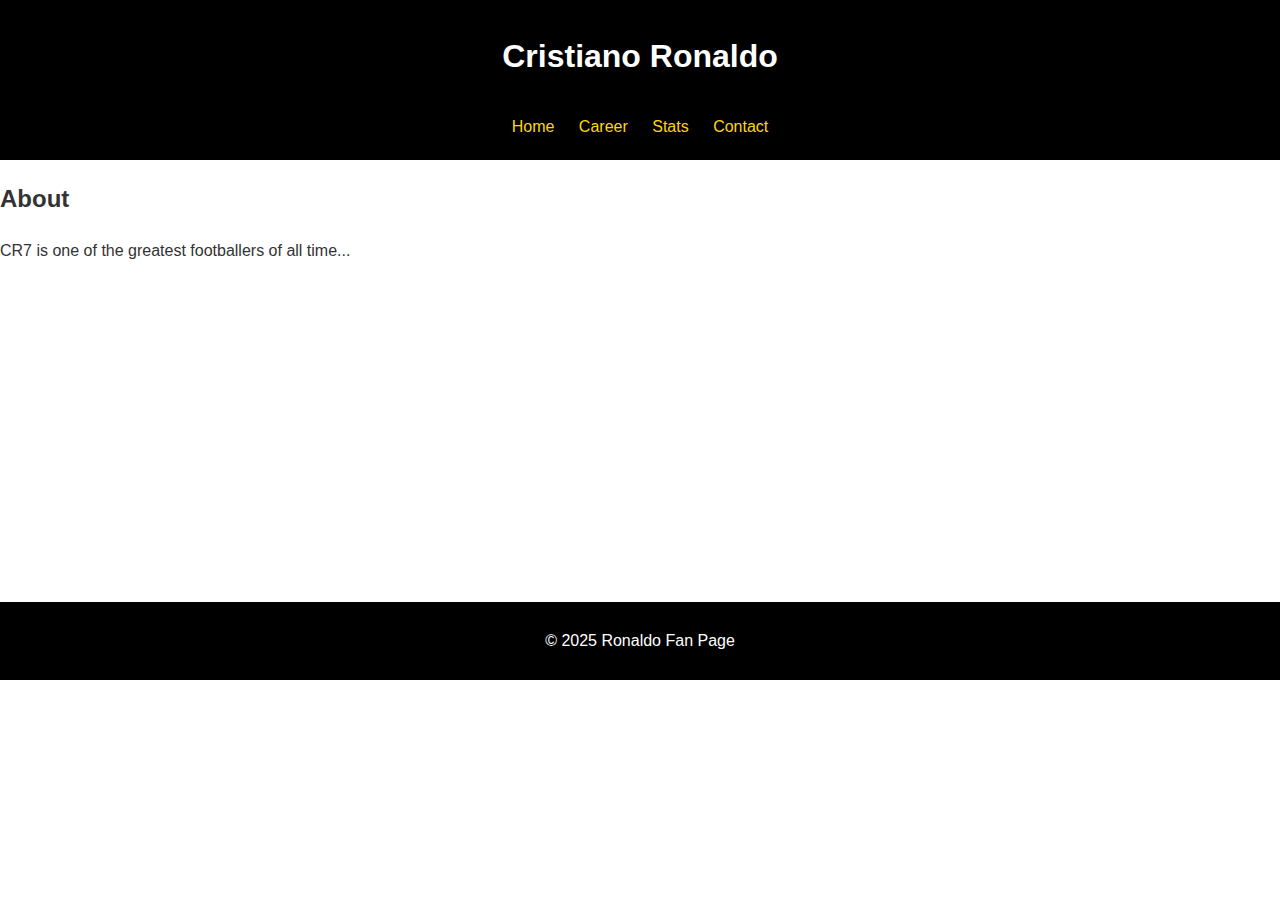
<file: index.html>
<!DOCTYPE html>
<html lang="en">
<head>
  <meta charset="UTF-8" />
  <meta name="viewport" content="width=device-width, initial-scale=1.0" />
  <title>Cristiano Ronaldo Tribute</title>
  <link rel="stylesheet" href="style.css" />
</head>
<body>
  <header>
    <h1>Cristiano Ronaldo</h1>
    <nav>
      <a href="index.html">Home</a>
      <a href="career.html">Career</a>
      <a href="stats.html">Stats</a>
      <a href="contact.html">Contact</a>
    </nav>
  </header>
  <main>
    <section>
      <h2>About</h2>
      <p>CR7 is one of the greatest footballers of all time...</p>
    </section>
    <section>
      <iframe width="560" height="315" src="https://www.youtube.com/watch?v=2w42oHuptQQ&pp=ygUUcm9uYWxkby10cmlidXRlLXNpdGXSBwkJwwkBhyohjO8%3D" title="Ronaldo Highlights" frameborder="0" allowfullscreen></iframe>
    </section>
  </main>
  <button id="topBtn">Top</button>
  <footer><p>&copy; 2025 Ronaldo Fan Page</p></footer>
  <script>
    const btn = document.getElementById("topBtn");
    window.onscroll = () => btn.style.display = window.scrollY > 200 ? "block" : "none";
    btn.onclick = () => window.scrollTo({ top: 0, behavior: "smooth" });
  </script>
</body>
</html>
</file>
<file: style.css>
body {
  font-family: Arial, sans-serif;
  margin: 0;
  padding: 0;
  line-height: 1.6;
  background: white;
  color: #333;
}
header, nav, footer {
  background: #000;
  color: white;
  padding: 10px;
  text-align: center;
}
nav a {
  margin: 0 10px;
  color: gold;
  text-decoration: none;
}
#topBtn {
  display: none;
  position: fixed;
  bottom: 20px;
  right: 20px;
  background: gold;
  border: none;
  padding: 10px;
}
@media (prefers-color-scheme: dark) {
  body {
    background: #111;
    color: #eee;
  }
}
@media (max-width: 600px) {
  nav {
    display: flex;
    flex-direction: column;
  }
}
</file>
